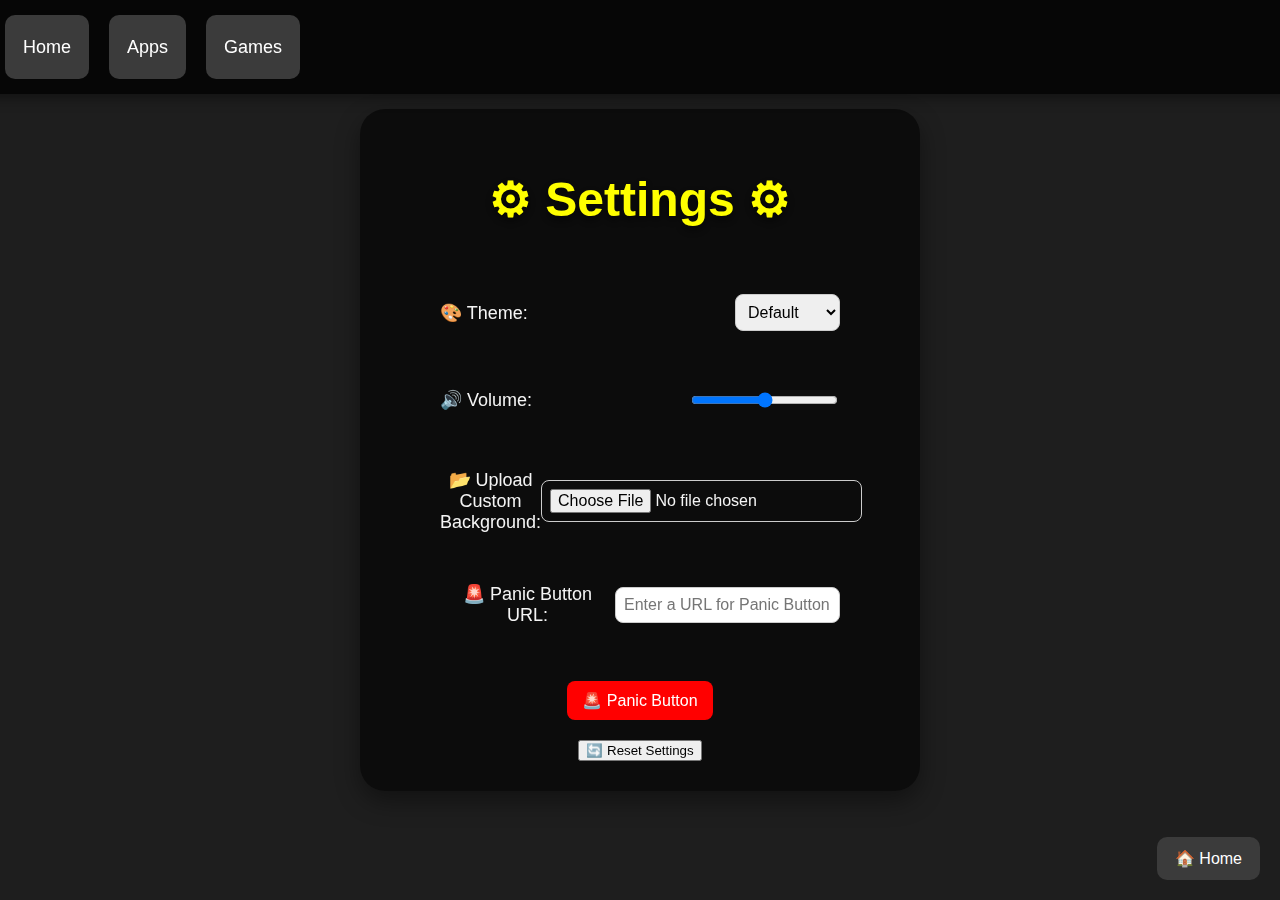
<file: s.html>
<!DOCTYPE html>
<html lang="en">
<head>
  <meta charset="UTF-8">
  <meta name="viewport" content="width=device-width, initial-scale=1.0">
  <title>Settings - ElectricalBypass</title>
  
  <link rel="shortcut icon" href="assets/img/static.png" type="image/x-icon">
  <link rel="stylesheet" href="/style.css">

  <script>
    document.addEventListener("DOMContentLoaded", function () {
      loadSettings();

      // Theme Selector
      document.getElementById("theme-select").addEventListener("change", function () {
        let theme = this.value;
        document.documentElement.setAttribute("data-theme", theme);
        localStorage.setItem("theme", theme);
      });

      // Volume Control
      document.getElementById("volume").addEventListener("input", function () {
        localStorage.setItem("volume", this.value);
      });

      // Custom Background Upload
      document.getElementById("bg-upload").addEventListener("change", function (event) {
        let file = event.target.files[0];
        if (file) {
          let reader = new FileReader();
          reader.onload = function (e) {
            document.body.style.backgroundImage = `url('${e.target.result}')`;
            localStorage.setItem("background", e.target.result);
          };
          reader.readAsDataURL(file);
        }
      });

      // Save Panic Button URL
      document.getElementById("panic-url").addEventListener("input", function () {
        let url = this.value.trim();
        if (url && !url.startsWith("http")) {
          url = "https://" + url;
        }
        localStorage.setItem("panicURL", url);
      });

      // Panic Button Redirect
      document.getElementById("panic-button").addEventListener("click", function () {
        let panicURL = localStorage.getItem("panicURL") || "https://google.com";
        window.location.href = panicURL;
      });

      // Reset Settings
      document.getElementById("reset-settings").addEventListener("click", function () {
        localStorage.clear();
        location.reload();
      });
    });

    function loadSettings() {
      // Apply saved theme
      let theme = localStorage.getItem("theme") || "default";
      document.documentElement.setAttribute("data-theme", theme);
      document.getElementById("theme-select").value = theme;

      // Load volume
      let volume = localStorage.getItem("volume") || 50;
      document.getElementById("volume").value = volume;

      // Load and apply uploaded background
      let background = localStorage.getItem("background");
      if (background) {
        document.body.style.backgroundImage = `url('${background}')`;
      }

      // Load Panic Button URL
      let panicURL = localStorage.getItem("panicURL") || "";
      document.getElementById("panic-url").value = panicURL;
    }
  </script>
</head>
<body>

  <div class="navbar">
    <a href="/index.html" class="button">Home</a>
    <a href="/a.html" class="button">Apps</a>
    <a href="/g.html" class="button">Games</a>
  </div>

  <div class="container">
    <h1 class="header">⚙ Settings ⚙</h1>

    <div class="setting">
      <label>🎨 Theme:</label>
      <select id="theme-select">
        <option value="default">Default</option>
        <option value="cyber">Cyber</option>
        <option value="solarized">Solarized</option>
        <option value="ocean">Ocean</option>
        <option value="midnight">Midnight</option>
        <option value="forest">Forest</option>
        <option value="retro">Retro</option>
      </select>
    </div>

    <div class="setting">
      <label>🔊 Volume:</label>
      <input type="range" id="volume" min="0" max="100" value="50">
    </div>

    <div class="setting">
      <label>📂 Upload Custom Background:</label>
      <input type="file" id="bg-upload" accept="image/*">
    </div>

    <div class="setting">
      <label>🚨 Panic Button URL:</label>
      <input type="text" id="panic-url" placeholder="Enter a URL for Panic Button">
    </div>

    <button id="panic-button" class="panic-button">🚨 Panic Button</button>
    <button id="reset-settings">🔄 Reset Settings</button>
  </div>

<button id="home-button" onclick="goHome()">🏠 Home</button>

<script>
  function goHome() {
    window.location.href = "/index.html";
  }
</script>

  
</body>
</html>
</file>
<file: style.css>
/* Global Styles */
body {
  background-color: #1e1e1e;
  color: #f4f4f4;
  margin: 0;
  padding: 0;
  height: 100vh;
  width: 100vw;
  background-image: url('');
  background-size: cover;
  background-attachment: fixed;
  background-repeat: no-repeat;
  font-family: 'Poppins', Arial, Helvetica, sans-serif;
  overflow: hidden;
  display: flex;
  align-items: center;
  justify-content: center;
}

.container {
  display: flex;
  flex-direction: column;
  align-items: center;
  gap: 20px;
  backdrop-filter: blur(15px);
  background-color: rgba(0, 0, 0, 0.6);
  padding: 30px;
  border-radius: 25px;
  box-shadow: 0 10px 25px rgba(0, 0, 0, 0.4);
  text-align: center;
  width: min(90%, 500px);
}

.header {
  font-size: 48px;
  font-weight: 600;
  display: flex;
  align-items: center;
  gap: 14px;
  color: #FFFF00;
  text-shadow: 0 4px 8px rgba(0, 0, 0, 0.6);
}

.icon {
  height: 48px;
  width: 48px;
}

.description {
  font-size: 18px;
  color: #d1d1d1;
  line-height: 1.6;
}

.input {
  width: 100%;
  max-width: 450px;
  background-color: transparent;
  border: 2px solid rgb(100, 100, 100);
  font-size: 16px;
  padding: 14px;
  text-align: center;
  color: #f2fa00;
  outline: none;
  border-radius: 50px;
  transition: border-color 200ms, box-shadow 200ms;
}

.input::placeholder {
  color: #a1a1a1;
}

.input:focus {
  border-color: #f7dc0c;
  box-shadow: 0 0 10px rgba(104, 93, 255, 0.6);
}

.input:disabled {
  color: #757575;
}

.logo {
  height: 60px;
  width: 60px;
  will-change: filter;
  transition: filter 300ms;
}

.logo:hover {
  filter: drop-shadow(0 0 30px #685dff);
}

/* Footer */
.footer {
  display: flex;
  justify-content: space-between;
  align-items: center;
  padding: 20px;
  width: 100%;
  box-sizing: border-box;
  background-color: rgba(0, 0, 0, 0.5);
  position: fixed;
  bottom: 0;
  color: #fafa00;
  backdrop-filter: blur(10px);
}

.footer a,
.footer a:visited {
  color: #fafa00;
  font-size: 16px;
  text-decoration: none;
  text-underline-offset: 2.5px;
  transition: color 200ms, text-decoration 200ms;
}

.footer a:hover {
  text-decoration: underline;
  color: #fafa00;
}

.footer div {
  display: flex;
  gap: 30px;
}

/* Navbar */
.navbar {
  position: fixed;
  top: 0;
  width: 100%;
  background-color: rgba(0, 0, 0, 0.8);
  backdrop-filter: blur(10px);
  color: #fafa00;
  z-index: 1000;
  padding: 10px 20px;
  box-shadow: 0 4px 12px rgba(0, 0, 0, 0.4);

  display: flex;
  align-items: center; /* Ensures buttons & Discord icon align */
  justify-content: left;
  gap: 10px; /* Adds spacing between buttons and Discord icon */
}

/* Navbar buttons */
.navbar a {
  display: flex;
  align-items: center;
  justify-content: center;
  color: var(--button-text) !important;  /* Now follows the theme */
  text-align: center;
  padding: 12px 18px;
  text-decoration: none;
  transition: background-color 300ms, color 300ms;
  border-radius: 10px;
  background-color: var(--button-bg);
}


.navbar a:hover {
  background-color: #fafa00;
  color: black;
}

/* Style buttons */
.button {
  color: white;
  text-decoration: none;
  padding: 12px 18px;
  margin: 5px;
  background-color: #3b3b3b; /* Slightly lighter gray */
  border-radius: 10px;
  transition: background 0.3s ease;
  display: flex;
  align-items: center;
  justify-content: center;
  height: 40px; /* Matches Discord button */
  cursor: pointer;
}

/* Hover effect for buttons */
.button:hover {
  background-color: #555; /* Lighter gray on hover */
}

/* Fix Discord Icon Alignment */
.discord-button {
  display: flex;
  align-items: center;
  justify-content: center;
  background-color: #5865F2; /* Discord brand color */
  border-radius: 10px;
  width: 40px;
  height: 40px; /* Matches button size */
  transition: background 0.3s ease, transform 0.2s ease;
  cursor: pointer;
}

/* Resize Discord Icon */
.discord-icon {
  width: 24px;
  height: 24px;
}

/* Hover Effect for Discord Button */
.discord-button:hover {
  background-color: #4752C4;
  transform: scale(1.1);
}

/* Games Page Styles */
.game-list {
  display: flex;
  flex-wrap: wrap;
  gap: 15px;
  justify-content: center;
  margin-top: 20px;
}

.game-card {
  background-color: #3b3b3b;
  color: white;
  padding: 12px 20px;
  border-radius: 10px;
  text-decoration: none;
  font-size: 18px;
  text-align: center;
  transition: background 0.3s ease, transform 0.2s ease;
  cursor: pointer;
  border: none;
}

.game-card:hover {
  background-color: #fafa00;
  color: black;
  transform: scale(1.05);
}

/* Game Display Area */
.game-container {
  width: 100%;
  max-width: 900px;
  height: 500px;
  margin-top: 20px;
  border-radius: 10px;
  overflow: hidden;
  background: black;
  position: relative;
}

iframe#game-frame {
  width: 100%;
  height: 100%;
  border: none;
}

/* Full-Screen Exit Button */
.fullscreen-button {
  display: none;
  position: fixed;
  top: 5px;
  left: 50%;
  transform: translateX(-50%);
  background-color: red;
  color: white;
  padding: 10px 15px;
  border: none;
  border-radius: 8px;
  font-size: 16px;
  cursor: pointer;
  transition: background 0.3s ease;
  z-index: 9999;
}

.fullscreen-button:hover {
  background-color: darkred;
}


/* Settings Page */
.setting {
  margin: 15px 0;
  display: flex;
  align-items: center;
  justify-content: space-between;
  width: 100%;
  max-width: 400px;
}

.setting label {
  font-size: 18px;
}

.setting input, .setting select {
  padding: 8px;
  font-size: 16px;
  border-radius: 8px;
  border: 1px solid #ccc;
}

/* Default Theme */
:root {
  --background-color: #1e1e1e;
  --text-color: #f4f4f4;
  --button-bg: #3b3b3b;
  --button-hover: #555;
  --button-text: white;
  --header-color: #FFFF00;
}

/* Cyber Theme */
[data-theme="cyber"] {
  --background-color: black;
  --text-color: cyan;
  --button-bg: #00ffea;
  --button-hover: #00ccbb;
  --button-text: black;
  --header-color: #00ffff;
}

/* Solarized Theme */
[data-theme="solarized"] {
  --background-color: #fdf6e3;
  --text-color: #657b83;
  --button-bg: #b58900;
  --button-hover: #cb4b16;
  --button-text: white;
  --header-color: #b58900;
}

/* Ocean Theme */
[data-theme="ocean"] {
  --background-color: #2b3e50;
  --text-color: #a0cfff;
  --button-bg: #007acc;
  --button-hover: #005f99;
  --button-text: white;
  --header-color: #00aaff;
}

/* Midnight Theme */
[data-theme="midnight"] {
  --background-color: #121212;
  --text-color: #bb86fc;
  --button-bg: #3700b3;
  --button-hover: #6200ea;
  --button-text: white;
  --header-color: #bb86fc;
}

/* Forest Theme */
[data-theme="forest"] {
  --background-color: #2c5d3f;
  --text-color: #d4e157;
  --button-bg: #558b2f;
  --button-hover: #76ff03;
  --button-text: black;
  --header-color: #76ff03;
}

/* Retro Theme */
[data-theme="retro"] {
  --background-color: #ffcc00;
  --text-color: #ff3366;
  --button-bg: #ff6600;
  --button-hover: #ff0033;
  --button-text: black;
  --header-color: #ff0033;
}

/* Apply Theme Variables */
body {
  background-color: var(--background-color);
  color: var(--text-color);
}

/* Apply Theme to Header */
.header {
  color: var(--header-color);
  font-size: 48px;
  font-weight: 600;
  text-shadow: 0 4px 8px rgba(0, 0, 0, 0.6);
  text-align: center;
}

/* Apply Theme to Buttons */
.button, .app-card, .game-card {
  background-color: var(--button-bg);
  color: var(--button-text);
  padding: 12px 18px;
  border-radius: 10px;
  text-decoration: none;
  font-size: 18px;
  text-align: center;
  transition: background 0.3s ease, transform 0.2s ease;
  cursor: pointer;
  border: none;
}

.button:hover, .app-card:hover, .game-card:hover {
  background-color: var(--button-hover);
  transform: scale(1.05);
}



/* Panic Button */
.panic-button {
  margin-top: 20px;
  padding: 10px 15px;
  font-size: 16px;
  background-color: red;
  color: white;
  border: none;
  border-radius: 8px;
  cursor: pointer;
}

.panic-button:hover {
  background-color: darkred;
}

/* Apps Page Styles */
.app-list {
  display: flex;
  flex-wrap: wrap;
  gap: 15px;
  justify-content: center;
  margin-top: 20px;
}

.app-card {
  background-color: #3b3b3b;
  color: white;
  padding: 12px 20px;
  border-radius: 10px;
  text-decoration: none;
  font-size: 18px;
  text-align: center;
  transition: background 0.3s ease, transform 0.2s ease;
  cursor: pointer;
  border: none;
}

.app-card:hover {
  background-color: #fafa00;
  color: black;
  transform: scale(1.05);
}

/* App Display Area */
.app-container {
  width: 100%;
  max-width: 900px;
  height: 500px;
  margin-top: 20px;
  border-radius: 10px;
  overflow: hidden;
  background: black;
  position: relative;
}

iframe#app-frame {
  width: 100%;
  height: 100%;
  border: none;
}

/* Full-Screen Exit Button */
.fullscreen-button {
  display: none;
  position: fixed;
  top: 5px;
  left: 50%;
  transform: translateX(-50%);
  background-color: red;
  color: white;
  padding: 10px 15px;
  border: none;
  border-radius: 8px;
  font-size: 16px;
  cursor: pointer;
  transition: background 0.3s ease;
  z-index: 9999;
}

.fullscreen-button:hover {
  background-color: darkred;
}

#home-button {
  position: fixed;
  bottom: 20px;
  right: 20px;
  background-color: var(--button-bg);
  color: var(--button-text);
  padding: 12px 18px;
  border-radius: 10px;
  font-size: 16px;
  cursor: pointer;
  border: none;
  transition: background 0.3s ease, transform 0.2s ease;
  z-index: 9999; /* Stays on top of games & apps */
}

#home-button:hover {
  background-color: var(--button-hover);
  transform: scale(1.05);
}
</file>
